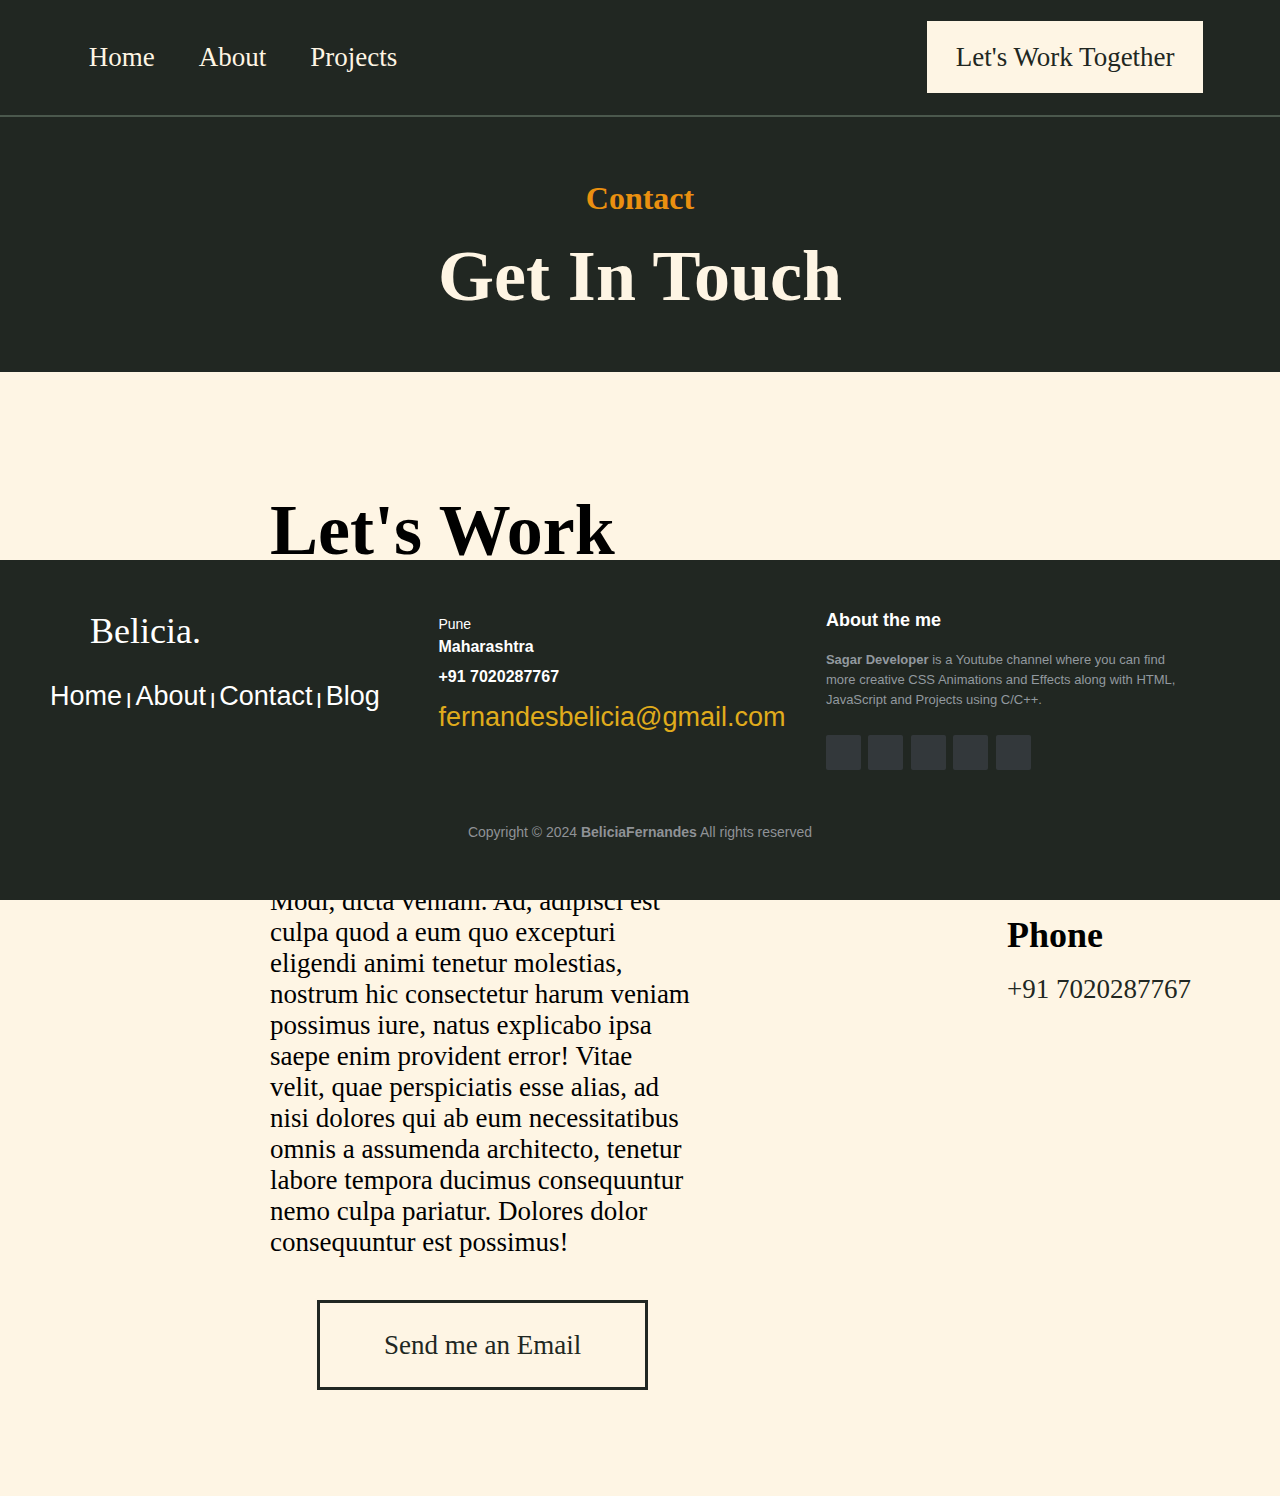
<file: contact.html>
<!DOCTYPE html>
<html lang="en">
<head>
    <meta charset="UTF-8">
    <meta name="viewport" content="width=device-width, initial-scale=1.0">
    <title>Contact</title>
    <link rel="stylesheet" href="styles.css">
</head>
<body>

    <header>
        <div class="navbar">
            <ul class="nav_links">
            <li><a href="index.html">Home</a></li>
            <li><a href="about.html">About</a></li>
            <li><a href="portfolio.html">Projects</a></li>
            </ul>
        </div>
        <div id="tgtwork">
            <a href="contact.html" class="btn btn--stroke u-fullwidth" id="worktgt">Let's Work Together</a>
        </div>
    </header>

    <div class="heading">
        <div class="project-heading1">
            <h1>Contact</h1>
            <h2>Get In Touch</h2>
        </div>
    </div>

    <div class="ContactPage1">
        <div class="Contact">
            <div class="ContactMe">     
                <h2>Let's Work Together</h2>
                <p>Lorem ipsum dolor sit amet consectetur adipisicing elit. Porro nisi at provident modi, dolore sint eos aut ab nulla dolor, non explicabo qui doloribus suscipit? Reiciendis reprehenderit voluptate eos sint?
                Modi, dicta veniam. Ad, adipisci est culpa quod a eum quo excepturi eligendi animi tenetur molestias, nostrum hic consectetur harum veniam possimus iure, natus explicabo ipsa saepe enim provident error!
                Vitae velit, quae perspiciatis esse alias, ad nisi dolores qui ab eum necessitatibus omnis a assumenda architecto, tenetur labore tempora ducimus consequuntur nemo culpa pariatur. Dolores dolor consequuntur est possimus!</p>
                <div id="morebtn">
                    <a href="mailto:fernandesbelicia@gmail.com" class="btn btn--stroke u-fullwidth" id="contactbtn">Send me an Email</a>
                </div>
            </div> 
             
            <div class="ContactPage2">
                <div class="contact-block">
                    <h3>Follow On Social</h3>
                    <div class="contact-icons">
                        <a href="#0"  target="__main__">
                            <svg xmlns="http://www.w3.org/2000/svg" width="24" height="24" viewBox="0 0 24 24" style="fill:rgba(0, 0, 0, 1);transform:-ms-filter"><path d="M20,3H4C3.447,3,3,3.448,3,4v16c0,0.552,0.447,1,1,1h8.615v-6.96h-2.338v-2.725h2.338v-2c0-2.325,1.42-3.592,3.5-3.592 c0.699-0.002,1.399,0.034,2.095,0.107v2.42h-1.435c-1.128,0-1.348,0.538-1.348,1.325v1.735h2.697l-0.35,2.725h-2.348V21H20 c0.553,0,1-0.448,1-1V4C21,3.448,20.553,3,20,3z"></path></svg>
                        </a>
                        
                        <a href="#0"  target="__main__">
                            <svg xmlns="http://www.w3.org/2000/svg" width="24" height="24" viewBox="0 0 24 24" style="fill:rgba(0, 0, 0, 1);transform:-ms-filter"><path d="M19.633,7.997c0.013,0.175,0.013,0.349,0.013,0.523c0,5.325-4.053,11.461-11.46,11.461c-2.282,0-4.402-0.661-6.186-1.809 c0.324,0.037,0.636,0.05,0.973,0.05c1.883,0,3.616-0.636,5.001-1.721c-1.771-0.037-3.255-1.197-3.767-2.793 c0.249,0.037,0.499,0.062,0.761,0.062c0.361,0,0.724-0.05,1.061-0.137c-1.847-0.374-3.23-1.995-3.23-3.953v-0.05 c0.537,0.299,1.16,0.486,1.82,0.511C3.534,9.419,2.823,8.184,2.823,6.787c0-0.748,0.199-1.434,0.548-2.032 c1.983,2.443,4.964,4.04,8.306,4.215c-0.062-0.3-0.1-0.611-0.1-0.923c0-2.22,1.796-4.028,4.028-4.028 c1.16,0,2.207,0.486,2.943,1.272c0.91-0.175,1.782-0.512,2.556-0.973c-0.299,0.935-0.936,1.721-1.771,2.22 c0.811-0.088,1.597-0.312,2.319-0.624C21.104,6.712,20.419,7.423,19.633,7.997z"></path></svg>
                            <span class="u-screen-reader-text"></span>
                        </a>
                        
                        <a href="https://www.instagram.com/beliciafernandes/" target="__main__">
                            <svg xmlns="http://www.w3.org/2000/svg" width="24" height="24" viewBox="0 0 24 24" style="fill:rgba(0, 0, 0, 1);transform:-ms-filter"><path d="M11.999,7.377c-2.554,0-4.623,2.07-4.623,4.623c0,2.554,2.069,4.624,4.623,4.624c2.552,0,4.623-2.07,4.623-4.624 C16.622,9.447,14.551,7.377,11.999,7.377L11.999,7.377z M11.999,15.004c-1.659,0-3.004-1.345-3.004-3.003 c0-1.659,1.345-3.003,3.004-3.003s3.002,1.344,3.002,3.003C15.001,13.659,13.658,15.004,11.999,15.004L11.999,15.004z"></path><circle cx="16.806" cy="7.207" r="1.078"></circle><path d="M20.533,6.111c-0.469-1.209-1.424-2.165-2.633-2.632c-0.699-0.263-1.438-0.404-2.186-0.42 c-0.963-0.042-1.268-0.054-3.71-0.054s-2.755,0-3.71,0.054C7.548,3.074,6.809,3.215,6.11,3.479C4.9,3.946,3.945,4.902,3.477,6.111 c-0.263,0.7-0.404,1.438-0.419,2.186c-0.043,0.962-0.056,1.267-0.056,3.71c0,2.442,0,2.753,0.056,3.71 c0.015,0.748,0.156,1.486,0.419,2.187c0.469,1.208,1.424,2.164,2.634,2.632c0.696,0.272,1.435,0.426,2.185,0.45 c0.963,0.042,1.268,0.055,3.71,0.055s2.755,0,3.71-0.055c0.747-0.015,1.486-0.157,2.186-0.419c1.209-0.469,2.164-1.424,2.633-2.633 c0.263-0.7,0.404-1.438,0.419-2.186c0.043-0.962,0.056-1.267,0.056-3.71s0-2.753-0.056-3.71C20.941,7.57,20.801,6.819,20.533,6.111z M19.315,15.643c-0.007,0.576-0.111,1.147-0.311,1.688c-0.305,0.787-0.926,1.409-1.712,1.711c-0.535,0.199-1.099,0.303-1.67,0.311 c-0.95,0.044-1.218,0.055-3.654,0.055c-2.438,0-2.687,0-3.655-0.055c-0.569-0.007-1.135-0.112-1.669-0.311 c-0.789-0.301-1.414-0.923-1.719-1.711c-0.196-0.534-0.302-1.099-0.311-1.669c-0.043-0.95-0.053-1.218-0.053-3.654 c0-2.437,0-2.686,0.053-3.655c0.007-0.576,0.111-1.146,0.311-1.687c0.305-0.789,0.93-1.41,1.719-1.712 c0.534-0.198,1.1-0.303,1.669-0.311c0.951-0.043,1.218-0.055,3.655-0.055c2.437,0,2.687,0,3.654,0.055 c0.571,0.007,1.135,0.112,1.67,0.311c0.786,0.303,1.407,0.925,1.712,1.712c0.196,0.534,0.302,1.099,0.311,1.669 c0.043,0.951,0.054,1.218,0.054,3.655c0,2.436,0,2.698-0.043,3.654H19.315z"></path></svg>
                        </a> 
                    </div>    
                </div>

                <div class="contact-block">
                    <h3>Email</h3>
                    <a class="email-contact" href="mailto:fernandesbelicia@gmail.com">fernandesbelicia@gmail.com</a>
                </div>

                <div class="contact-block1">
                    <h3>Phone</h3>
                    <ul class="contact-list">
                        <li><a href="tel:+91 7020287767">+91 7020287767</a></li>
                    </ul>
                </div>

            </div>
        </div>                        
    </div>

    <footer class="footerdistributed">

        <div class="footer-left">
            <h3>Belicia.</h3>

            <p class="footer-links">
                <a href="#">Home</a>
                |
                <a href="about.html">About</a>
                |
                <a href="contact.html">Contact</a>
                |
                <a href="#">Blog</a>
            </p>

            
        </div>

        <div class="footer-center">
            <div>
                <i class="fa fa-map-marker"></i>
                <p><span>Pune</span>
                    Maharashtra</p>
            </div>

            <div>
                <i class="fa fa-phone"></i>
                <p>+91 7020287767</p>
            </div>
            <div>
                <i class="fa fa-envelope"></i>
                <p><a href="mailto:fernandesbelicia@gmail.com">fernandesbelicia@gmail.com</a></p>
            </div>
        </div>
        <div class="footer-right">
            <p class="footer-company-about">
                <span>About the me</span>
                <strong>Sagar Developer</strong> is a Youtube channel where you can find more creative CSS Animations
                and
                Effects along with
                HTML, JavaScript and Projects using C/C++.
            </p>
            <div class="footer-icons">
                <a href="#"><i class="fa fa-facebook"></i></a>
                <a href="#"><i class="fa fa-instagram"></i></a>
                <a href="#"><i class="fa fa-linkedin"></i></a>
                <a href="#"><i class="fa fa-twitter"></i></a>
                <a href="#"><i class="fa fa-youtube"></i></a>
            </div>
        </div>
        <p class="footer-company-name">Copyright © 2024 <strong>BeliciaFernandes</strong> All rights reserved</p>
    </footer>
    
</body>
</html>
</file>
<file: styles.css>
*{
    box-sizing:border-box ;
    margin: 0;
    padding: 0;
    /* background-color: hsla(127, 8%, 14%, 1); */
}

li,a{
    font-weight: 300;
    font-style: normal;
    font-size: 3vh;
    color: #FEF5E4;
    text-decoration: none;
}

header{
    background-color: hsla(127, 8%, 14%, 1);
    display: flex;
    position: fixed;
    justify-content: space-between;
    align-items: center;
    padding-top: 15vh;
    z-index: 2;
    width: 100%;
    height: 13vh;
    border-bottom: hsla(127, 8%, 32%, 1) 2px solid;
    /* margin-left: 5vw; */
}

.navbar{
    margin-left: 5.38vw;
}

.nav_links li {
    display: inline-block;
    padding: 0px 20px;
}

.nav_links li a:hover
.nav_links li a:active {
    color: white;
}

/* #tgtwork {
    margin-left: 1vh;
    margin-top: 8vh;
    margin-bottom: 7vh;
    margin-right: 30px;
} */

#worktgt {
    color: hsla(127, 8%, 14%, 1);
    height: 7vh;
    width: 15vw;
    margin-left: 5vw;
    margin-top: 5vh;
    margin-bottom: 5vh;
    border: solid #FEF5E4;
    text-align: center;
    background-color: hsla(127, 8%, 14%, 1);
    padding: 2vh 2vw 2vh 2vw;
    margin-right: 6vw;
    background-color: #FEF5E4;
}

#worktgt:hover{
    background-color: hsla(127, 8%, 14%, 1);
    color: #FEF5E4;
}

.about {
    background-color: hsla(127, 8%, 14%, 1);
}

.content {
    background-color: hsla(127, 8%, 14%, 1);
    display: flex;
}

.introimg {
    padding-top: 10rem;
    padding-left: 30vh;
}

.content h2{
    font-family:'Times New Roman', Times, serif ;
    font-weight: 400;
    font-style: normal;
	padding-left : 15rem;
    padding-top: 8rem;
	color        : #FEF5E4;
	transform    : translate(-9.6rem, 0);
	position     : relative;
    font-size: 8vh;
}

.content h1{
    /* font-size    : clamp(5rem, 7vw, 11.6rem); */
    padding-left : 5rem;
    padding-top: 1rem;
	line-height  : 1;
	margin-top   : 0;
	color        : #FEF5E4;
    font-size: 14vh;
    padding-bottom: 5%;
}


.s-intro__scroll-down {
    background-color: hsla(127, 8%, 14%, 1);
    padding-left : 2.25rem;
    padding-top :1rem;
	z-index    : 2;
	grid-column: 1/10;
	grid-row   : 2;
}

.s-intro__scroll-down a {
	display    : inline-flex;
	align-items: center;
	color      : #FEF5E4;
    padding-left :2.25rem;
    padding-top :1.75rem;
}

.s-intro__scroll-down span {
    font-family: "Roboto", sans-serif;
    padding-left: 1rem;
    font-weight: 500;
    font-style: normal;
}

.s-intro__scroll-down .scroll-icon {
	display        : flex;
	justify-content: center;
	align-items    : center;
	border-radius  : 50%;
	border         : 1px solid;
    color: #EA9010;
}

.s-intro__scroll-down svg {
	stroke: #FEF5E4;
    border-radius: 50%;
    border-width: 2;
}

.aboutbrief {
    background-color: hsla(127, 8%, 14%, 1);
}

.aboutbrief h2{
    font-family: "Roboto", sans-serif;
    font-weight: 400;
    font-style: normal;
    margin-left: 5vw;
    padding-top: 4rem;
    color        : #EA9010;
    transform    : translate(-9.6rem, 0);
    position     : relative;
}

.aboutbrief h1{
    font-size    : clamp(5rem, 7vw, 11.6rem);
    margin-left: 5vw;
    padding-top: 1rem;
	line-height  : 1;
	margin-top   : 0;
	color        : #FEF5E4;
}

.s-about__content-btn {
	--color-btn-stroke           :#FEF5E4;
	--color-btn-stroke-text      :#FEF5E4;
	--color-btn-stroke-hover     :#FEF5E4;
	--color-btn-stroke-hover-text:#343D35;
}

.s-about__social {
	margin-top     : var(--vspace-0_75);
	justify-content: center;
}

.s-about__social svg path,
.s-about__social svg circle {
	fill:#FEF5E4;
}

.s-about__social social-list{
    display: inline-flex;
}

#morebtn{
    margin-left: 1vh;
    margin-top: 8vh;
    margin-bottom: 7vh;
}

#btnmore {
    color: #fff;
    height: 7vh;
    width: 15vw;
    margin-left: 5vw;
    margin-top: 5vh;
    margin-bottom: 5vh;
    border: solid white;
    text-align: center;
    background-color: hsla(127, 8%, 14%, 1);
    padding: 3vh 5vw 3vh 5vw;
}

#btnmore:hover{
    background-color: #FEF5E4;
    color: hsla(127, 8%, 14%, 1);
}

#facebook {
    margin: 5vh 0 5vh 30%;
}

#twitter {
    margin-left: 1vw;
}

#instagram {
    margin-left: 1vw;
}

.about {
    display: flex;
}

.description p{
    padding: 30vh 5vw 15vh 10vw;
    font-family: "Roboto", sans-serif;
    color: #FEF5E4;
    letter-spacing: 1px;
    line-height: 28px;
    font-size: 18px;
    margin-bottom: 45px;
    display: flex;
    align-items: center;
    justify-content: space-around;
    text-align: left;
}

.title h1{
    text-align: center;
    padding-top: 10px;
    font-size: 42px;
    font-family: "DM Serif Display", Serif;
    color:#EA9010
}

.section {
    background-color: hsla(127, 8%, 14%, 1);
    padding-bottom: 8vh;
}

.services{
    width: 85%;
    display: flex;
    justify-content: space-between;
    align-items: center;
    margin: 75px auto;
    text-align: center;
}

.card{
    width: 100%;
    display: flex;
    justify-content: space-between;
    align-items: center;
    flex-direction: column;
    margin: 0px 20px;
    /* padding: 0px 0px; */
    background-color: #FEF5E4;
    border-radius: 10px;
    cursor: pointer;
}

.card h2{
    font-family:  "Roboto Flex", sans-serif;
    /* margin-top: -20vh; */
    margin-top: 8vh;
    font-size: 28px;
    color:#343D35;
    background-color: #FEF5E4;
    margin-bottom: 20px;
}

/* .service-img{
    height: 3vh;
    width: 3vh;
} */

.card p{
    font-family:  "Roboto Flex", sans-serif;
    font-size: 17px;
    margin-bottom: 30px;
    line-height: 1.5;
    color: #343D35;
    padding: 25px;
    background-color: #FEF5E4;
}

.expertise-background {
    background-color: #FEF5E4;
    display: flex;
    height: 100%;
    width: 100%;
    margin-top: -12.6vh;
    margin-bottom: -13.5vh;
    padding-top: 5vh;
    padding-bottom: 13vh;
    /* margin-left: 5vw; */
    /* margin-left: -7vh; */
    /* background-image: url("https://wallpaperaccess.com/full/1556608.jpg"); */
}

#btnmoreprojects {
    color: hsla(127, 8%, 14%, 1);
    height: 7vh;
    width: 15vw;
    margin-left: -8.6vh;
    margin-top: 5vh;
    margin-bottom: 5vh;
    border: solid hsla(127, 8%, 14%, 1);
    text-align: center;
    background-color: #fef5e4;
    padding: 3vh 5vw 3vh 5vw;
}

#btnmoreprojects:hover{
    background-color: hsla(127, 8%, 14%, 1);
    color: #FEF5E4;
}

.container {
    display: flex;
}

.expertise {
    width: 80%;
}

.expertise h2 {
    color: #EA9010;
    font-family: "Roboto", sans-serif;
    font-size: 6vh;
    font-weight: lighter;
    margin-top: 14vh;
    margin-left: -7vh;
    /* padding-left : 15rem; */
}

.expertise h1 {
    color: hsla(127, 8%, 14%, 1);
    font-size: 12vh;
    margin-left: -7vh;
}

.expertise p {
    color: hsla;
    font-size: 3vh;
    padding-top: 2.5rem;
    font-family: "Roboto", sans-serif;
    margin-left: -7vh;
}

.masonry-grid {
    background-color: #FEF5E4;
    margin-top: 10vh;
    display: grid;
    grid-template-columns: repeat(2, 1fr);
    gap: 10px;
}

/* .masonry-grid .grid-item {
    margin-bottom: 10px;
} */

.masonry-grid .grid-item img {
    width: 100%;
    display: block;
    /* padding-left: 25px; */
    /* padding-right: 75px; */
}

.first-row {
    grid-column: span 2;
}

.second-row {
    grid-column: span 1;
}

.third-row {
    grid-column: span 2;
}

footer {
    background-color: hsla(127, 8%, 14%, 1);
    position: fixed;
    bottom: 0;
}

@media (max-height:800px) {
    footer {
        position: static;
    }
    header {
        padding-top: 40px;
    }
}

.footer-distributed {
   
    box-sizing: border-box;
    width: 100%;
    text-align: left;
    font: bold 16px sans-serif;
    padding: 50px 50px 60px 50px;
    margin-top: 80px;
}

.footer-distributed .footer-left, .footer-distributed .footer-center, .footer-distributed .footer-right {
    display: inline-block;
    vertical-align: top;
}


.footer-distributed .footer-left {
    width: 30%;
}

.footer-distributed h3 {
    padding-left: 2.5rem;
    color: #ffffff;
    font: normal 36px 'Cookie', cursive;
    margin: 0;
}


.footer-distributed h3 span {
    color: #e0ac1c;
}


.footer-distributed .footer-links {
    color: #ffffff;
    margin: 20px 0 12px;
}

.footer-distributed .footer-links a {
    display: inline-block;
    line-height: 1.8;
    text-decoration: none;
    color: inherit;
}

.footer-distributed .footer-company-name {
    color: #8f9296;
    font-size: 14px;
    font-weight: normal;
    margin-top: 5vh;
    text-align: center;
}

/* Footer Center */

.footer-distributed .footer-center {
    width: 35%;
}

.footer-distributed .footer-center i {
    background-color: #33383b;
    color: #ffffff;
    font-size: 25px;
    width: 38px;
    height: 38px;
    border-radius: 50%;
    text-align: center;
    line-height: 42px;
    margin: 10px 15px;
    vertical-align: middle;
}

.footer-distributed .footer-center i.fa-envelope {
    font-size: 17px;
    line-height: 38px;
}

.footer-distributed .footer-center p {
    display: inline-block;
    color: #ffffff;
    vertical-align: middle;
    margin: 0;
}

.footer-distributed .footer-center p span {
    display: block;
    font-weight: normal;
    font-size: 14px;
    line-height: 2;
}

.footer-distributed .footer-center p a {
    color: #e0ac1c;
    text-decoration: none;
    ;
}

/* Footer Right */


.footer-distributed .footer-right {
    width: 30%;
}

.footer-distributed .footer-company-about {
    line-height: 20px;
    color: #92999f;
    font-size: 13px;
    font-weight: normal;
    margin: 0;
}

.footer-distributed .footer-company-about span {
    display: block;
    color: #ffffff;
    font-size: 18px;
    font-weight: bold;
    margin-bottom: 20px;
}

.footer-distributed .footer-icons {
    margin-top: 25px;
}

.footer-distributed .footer-icons a {
    display: inline-block;
    width: 35px;
    height: 35px;
    cursor: pointer;
    background-color: #33383b;
    border-radius: 2px;
    font-size: 20px;
    color: #ffffff;
    text-align: center;
    line-height: 35px;
    margin-right: 3px;
    margin-bottom: 5px;
}

.footer-distributed .footer-icons a:hover {
    background-color: #EA9010;
}

.footer-links a:hover {
    color: #EA9010;
}

@media (max-width: 880px) {
    .footer-distributed .footer-left, .footer-distributed .footer-center, .footer-distributed .footer-right {
        display: block;
        width: 100%;
        margin-bottom: 40px;
        text-align: center;
    }
    .footer-distributed .footer-center i {
        margin-left: 0;
    }
}       

header {
    padding: 20px 0;
    text-align: center;
}

header h1 {
    margin: 0;
    font-size: 14px;
    color: #333;
}

header h2 {
    margin: 0;
    font-size: 14px;
    font-weight: bold;
    color: #333;
    margin-top: 10px;
}

.recent-projects {
    color: #fff;
    padding: 50px 0;
}

.container {
    width: 80%;
    max-width: 1200px;
    margin: 0 auto;
}

.card {
    width: 600px; 
    height: 550px; 
    border: 1px solid #ccc;
    border-radius: 10px;
    overflow: hidden;
    margin-bottom: 20px;
}

.card img {
    width: 100%;
    height: auto;
    border-top: 1px solid #ccc;
}

.card-content {
    padding: 20px;
}

.card-content h1 {
    margin: 0;
    font-size: 24px;
    font-weight: bold;
}

.card-content h2 {
    margin-top: 10px;
    margin-bottom: 5px;
    font-size: 20px;
    color: #333;
}

.card-content p {
    margin-bottom: 10px;
}

.project-tags {
    margin-top: 10px;
}

.project-tags span {
    margin-top: 3vh;
    display: inline-block;
    background-color: #FEF5E4;
    color: hsla(127, 8%, 14%, 1);
    padding: 5px 10px;
    margin-right: 5px;
    border-radius: 5px;
}

.read-more {
    background-color: hsla(127, 8%, 14%, 1);
    color: #fff;
    border: #FEF5E4 2px solid;
    padding: 10px 20px;
    border-radius: 5px;
    cursor: pointer;
    transition: background-color 0.3s ease;
    margin-top: 5vh;
}

.read-more:hover {
    background-color: #FEF5E4;
    color: hsla(127, 8%, 14%, 1);
}

.heading {
    background-color: hsla(127, 8%, 14%, 1);
    padding-bottom: 8vh;
}

.project-heading h1{
    padding-top: 20vh;
    text-align: center;
    color:#EA9010;
}

.project-heading h2{
    text-align: center;
    padding-top: 2vh;
    font-size: 8vh;
    color: #FEF5E4;
}

.project-background {
    background-color: #FEF5E4;
    margin-top: 6vh;
    height: 100%;
    width: 100%;
    padding-bottom: 10vh;
    margin-top: 0;
    margin-bottom: -13vh;
    /* display: inline-flex; */
}

.row1 {
    background-color: #FEF5E4;
    display: flex;
}

.project-card1 {
    background-color: hsla(127, 8%, 14%, 1);
    height: 105vh;
    width: 38vw;
    margin-top: 8vh;
    border-radius: 3%;
    margin-left: 15vh;
    padding-left: 5vh;
    padding-top: 3vh;
}

.project-card1 h1 {
    color: #FEF5E4;
}

.project-card1 h2 {
    color: #FEF5E4;
    margin-top: 2vh;
}

.project-card1 hr {
    margin-top: 2vh;
    width: 70vh;
}

.project-card1 p {
    margin-top: 4vh;
    margin-right: 8vh;
    color: #FEF5E4;
}

.project-image img{
    margin-top: 5vh;
    width: 70vh;
    height: 39.4vh;
}

.project-card2 {
    height: 105vh;
    width: 38vw;
    margin-top: 30px;
    border-radius: 3%;
    margin-left: 15vh;
    padding-left: 5vh;
    padding-top: 3vh;
}

.project-card2 h1 {
    color: #FEF5E4;
}

.project-card2 h2 {
    color: #FEF5E4;
    margin-top: 2vh;
}

.project-card2 hr {
    margin-top: 2vh;
    width: 70vh;
}

.project-card2 p {
    margin-top: 4vh;
    margin-right: 8vh;
    color: #FEF5E4;
}

.aboutme-body {
    background-color: #FEF5E4;
}

.aboutme-heading h1{
    padding-top: 20vh;
    text-align: center;
    color:#EA9010;
}

.aboutme-heading h2{
    text-align: center;
    padding-top: 2vh;
    font-size: 8vh;
    color: #FEF5E4;
}

.aboutme-background {
    background-color: #FEF5E4;
    margin-top: 0;
    height: 100%;
    width: 100%;
    padding-bottom: 8vh;
}

.row1 {
    background-color: #FEF5E4;
    display: flex;
}

.aboutme {
    height: 105vh;
    /* width: 38vw; */
    margin-top: 8vh;
    border-radius: 3%;
    margin-left: 15vh;
    padding-left: 5vh;
    padding-top: 3vh;
    background-color: #FEF5E4;
    display: flex;
    margin-right: 8vw;
}

.aboutmeimg {
    margin-top: 3vh;
    height: auto;
    width: 60vh;
}

.meabout {
    padding-left: 30vh;
    color: hsla(127, 8%, 14%, 1);
}

.meabout h2{
    font-size: 8vh;
}

.meabout p {
    margin-top: 5vh;
    color: hsla(127, 8%, 14%, 1);
    font-size: large;
}

.education-interest {
    display: flex;
    background-color: hsla(127, 8%, 14%, 1);
}

.education {
    margin-top: -18vh;
    margin-left: 0vh;
    padding-bottom: 10vh;
    background-color: hsla(127, 8%, 14%, 1);
}

.interest {
    padding-right: 37vh;
    padding-left: 30vh;
    background-color: hsla(127, 8%, 14%, 1);
    margin-top: -18vh;
}

.interest h1{
    padding-top: 10vh;
    margin-left: 13vh;
    margin-bottom: 10vh;
    color: #EA9010;
}

.education-levels {
    display: flex;
}

.education h1 {
    padding-top: 10vh;
    margin-left: 13vh;
    margin-bottom: 10vh;
    color: #EA9010;
}

.education-diagram hr {
    margin-bottom: 3.3vh;
    margin-left: 19.5vh;
    width: 1.5%;
    height: 5vh;
    background-color: #FEF5E4;
    margin-top: 3.3vh;
    transform: rotate(180deg);
    border: none;
}

.diagram {
    margin-left: 15vh;
    padding-left: 5%;
    height: 9vh;
    width: 9vh;
    border: 2px #FEF5E4 solid;
    border-radius: 50%;
    background-color: #FEF5E4;
    color: #FEF5E4;
}

.level1 {
    margin-top: 1vh;
    margin-left: 5vh;
    color: #FEF5E4;
}

.level2 {
    margin-top: 11vh;
    margin-left: 5vh;
    color: #FEF5E4;
}

.level3 {
    margin-top: 11vh;
    margin-left: 5vh;
    color: #FEF5E4;
}

.apps {
    padding-top: 10vh;
    padding-bottom: 10vh;
    background-color: hsla(127, 8%, 14%, 1);
    display: flex;
    margin-bottom: -23vh;
}

.appsused h1 {
    color: #FEF5E4;
    margin-left: 13vh;
}

.appsused p {
    color: #FEF5E4;
    margin-left: 13vh;
    padding-top: 5vh;
    width: 40vw;
}

.masonry-grid-apps {
    background-color: hsla(127, 8%, 14%, 1);
    margin-left: 20vh;
    margin-top: 5vh;
    display: grid;
    grid-template-columns: repeat(2, 1fr);
    gap: 10px;
}

.project-heading1 h1{
    background-color: hsla(127, 8%, 14%, 1);
    padding-top: 20vh;
    text-align: center;
    color:#EA9010;
}

.project-heading1 h2{
    background-color: hsla(127, 8%, 14%, 1);
    text-align: center;
    padding-top: 2vh;
    font-size: 8vh;
    color: #FEF5E4;
}


.ContactPage1{
    background-color: #FEF5E4;
    margin-top: -10vh;
    height: 100%;
    width: 100%;
    padding-bottom: 0vh; 
}

.Contact {
    /* height: 105vh; */
    /* width: 38vw; */
    margin-top: 8vh;
    border-radius: 3%;
    margin-left: 15vh;
    padding-left: 5vh;
    padding-top: 3vh;
    background-color: #FEF5E4;
    display: flex;
    margin-right: 8vw;
    padding-bottom: 8vh;
}


.ContactMe h2{
    font-size: 8vh;
    padding-left: 10vh;
    padding-top: 10vh;
}

.Contact-cta{
    background-color: #FEF5E4;
    height: 5vh;
    width: 35vh;
    border: hsla(127, 8%, 14%, 1) 2px solid;
}

#contactbtn {
    color: hsla(127, 8%, 14%, 1);
    height: 7vh;
    width: 15vw;
    margin-left: 10vw;
    margin-top: 5vh;
    margin-bottom: 5vh;
    border: solid hsla(127, 8%, 14%, 1);
    text-align: center;
    background-color: #FEF5E4;
    padding: 3vh 5vw 3vh 5vw;
}

#contactbtn:hover{
    background-color: hsla(127, 8%, 14%, 1);
    color: #FEF5E4;
}

.Contact-cta a{
    color: hsla(127, 8%, 14%, 1);
}

.contact-icons {
    display: inline-flex;
    /* margin-bottom: 5vh; */
}

.contact-icons a{
    padding-bottom: 3vh;
    padding-top: 1vh;
    padding-left: 5vh;
}

.ContactMe p{
    width: 40vw;
    padding-top: 5vh;
    font-size: 3vh;
    padding-left: 10vh;
}

.ContactPage2 {
    margin-left: 30vh;
    margin-top: 30vh;
}

.ContactPage2 h3{
    font-size: 4vh;
    padding-left: 5vh;
    margin-bottom: 2vh;
}

.email-contact{
    padding-left: 5vh;
}

.ContactPage2 a{
    color: hsla(127, 8%, 14%, 1);
}

.ContactPage2 ul{
    padding-left: 5vh;
}

.contact-block1 h3 {
    margin-top: 3vh;
}

img.custom:hover,
img.custom:focus {
  width: 100vh;
  height: 30vw;
}

img.custom1:hover,
img.custom1:focus {
  width: 50vh;
  height: 15vw;
}

img.custom2:hover,
img.custom2:focus {
  width: 100vh;
  height: 15vw;
}

.footerdistributed {
   
    box-sizing: border-box;
    width: 100%;
    text-align: left;
    font: bold 16px sans-serif;
    padding: 50px 50px 60px 50px;
    margin-top: 00px;
}

.footerdistributed .footer-left, .footerdistributed .footer-center, .footerdistributed .footer-right {
    display: inline-block;
    vertical-align: top;
}


.footerdistributed .footer-left {
    width: 30%;
}

.footerdistributed h3 {
    padding-left: 2.5rem;
    color: #ffffff;
    font: normal 36px 'Cookie', cursive;
    margin: 0;
}


.footerdistributed h3 span {
    color: #e0ac1c;
}


.footerdistributed .footer-links {
    color: #ffffff;
    margin: 20px 0 12px;
}

.footerdistributed .footer-links a {
    display: inline-block;
    line-height: 1.8;
    text-decoration: none;
    color: inherit;
}

.footerdistributed .footer-company-name {
    color: #8f9296;
    font-size: 14px;
    font-weight: normal;
    margin-top: 5vh;
    text-align: center;
}

/* Footer Center */

.footerdistributed .footer-center {
    width: 35%;
}

.footerdistributed .footer-center i {
    background-color: #33383b;
    color: #ffffff;
    font-size: 25px;
    width: 38px;
    height: 38px;
    border-radius: 50%;
    text-align: center;
    line-height: 42px;
    margin: 10px 15px;
    vertical-align: middle;
}

.footerdistributed .footer-center i.fa-envelope {
    font-size: 17px;
    line-height: 38px;
}

.footerdistributed .footer-center p {
    display: inline-block;
    color: #ffffff;
    vertical-align: middle;
    margin: 0;
}

.footerdistributed .footer-center p span {
    display: block;
    font-weight: normal;
    font-size: 14px;
    line-height: 2;
}

.footerdistributed .footer-center p a {
    color: #e0ac1c;
    text-decoration: none;
    ;
}

/* Footer Right */


.footerdistributed .footer-right {
    width: 30%;
}

.footerdistributed .footer-company-about {
    line-height: 20px;
    color: #92999f;
    font-size: 13px;
    font-weight: normal;
    margin: 0;
}

.footerdistributed .footer-company-about span {
    display: block;
    color: #ffffff;
    font-size: 18px;
    font-weight: bold;
    margin-bottom: 20px;
}

.footerdistributed .footer-icons {
    margin-top: 25px;
}

.footerdistributed .footer-icons a {
    display: inline-block;
    width: 35px;
    height: 35px;
    cursor: pointer;
    background-color: #33383b;
    border-radius: 2px;
    font-size: 20px;
    color: #ffffff;
    text-align: center;
    line-height: 35px;
    margin-right: 3px;
    margin-bottom: 5px;
}

.footerdistributed .footer-icons a:hover {
    background-color: #EA9010;
}

.footer-links a:hover {
    color: #EA9010;
}

@media (max-width: 880px) {
    .footerdistributed .footer-left, .footerdistributed .footer-center, .footerdistributed .footer-right {
        display: block;
        width: 100%;
        margin-bottom: 40px;
        text-align: center;
    }
    .footerdistributed .footer-center i {
        margin-left: 0;
    }
}
</file>
